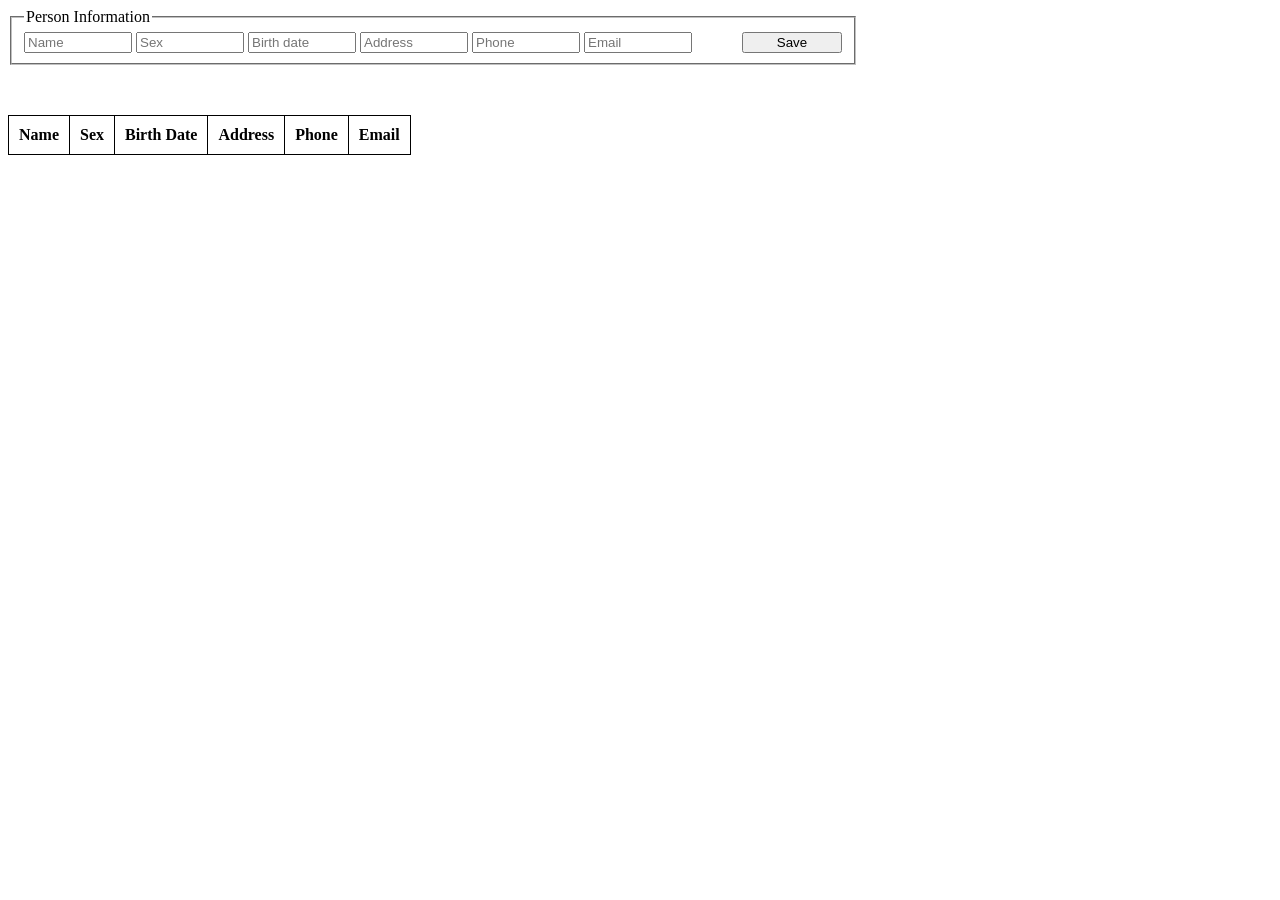
<file: task3/index.html>
<!DOCTYPE html>
<html lang="en">
<head>
	<meta charset="UTF-8">
	<title>OOP3</title>	
	<link rel="stylesheet" href="style.css">
</head>
<body>
	<form id="form" action="">
		<fieldset>
			<legend>Person Information </legend>
			<input id="name" type="text" placeholder="Name">
			<input id="sex" type="text" placeholder="Sex">
			<input id="birth" type="text" placeholder="Birth date">
			<input id="address" type="text" placeholder="Address">
			<input id="phone" type="text" placeholder="Phone">
			<input id="email" type="email" placeholder="Email">
			<input id="btnSave" type="button" value="Save">
		</fieldset>	
	</form>
	<table id="table">
		<tr>
			<th>Name</th>
			<th>Sex</th>
			<th>Birth Date</th>
			<th>Address</th>
			<th>Phone</th>
			<th>Email</th>
		</tr>
	</table>
	<script type="text/javascript" src="task3.js"></script>
</body>
</html>
</file>
<file: task3/style.css>
form#form {
	width: 850px;
	margin-bottom: 50px;
}
input {
	width: 100px;
}

input#btnSave {
	float: right;
}

#table, th, td {
	border: 1px solid black;
    border-collapse: collapse;
}

th,td {
	padding: 10px;
}
</file>
